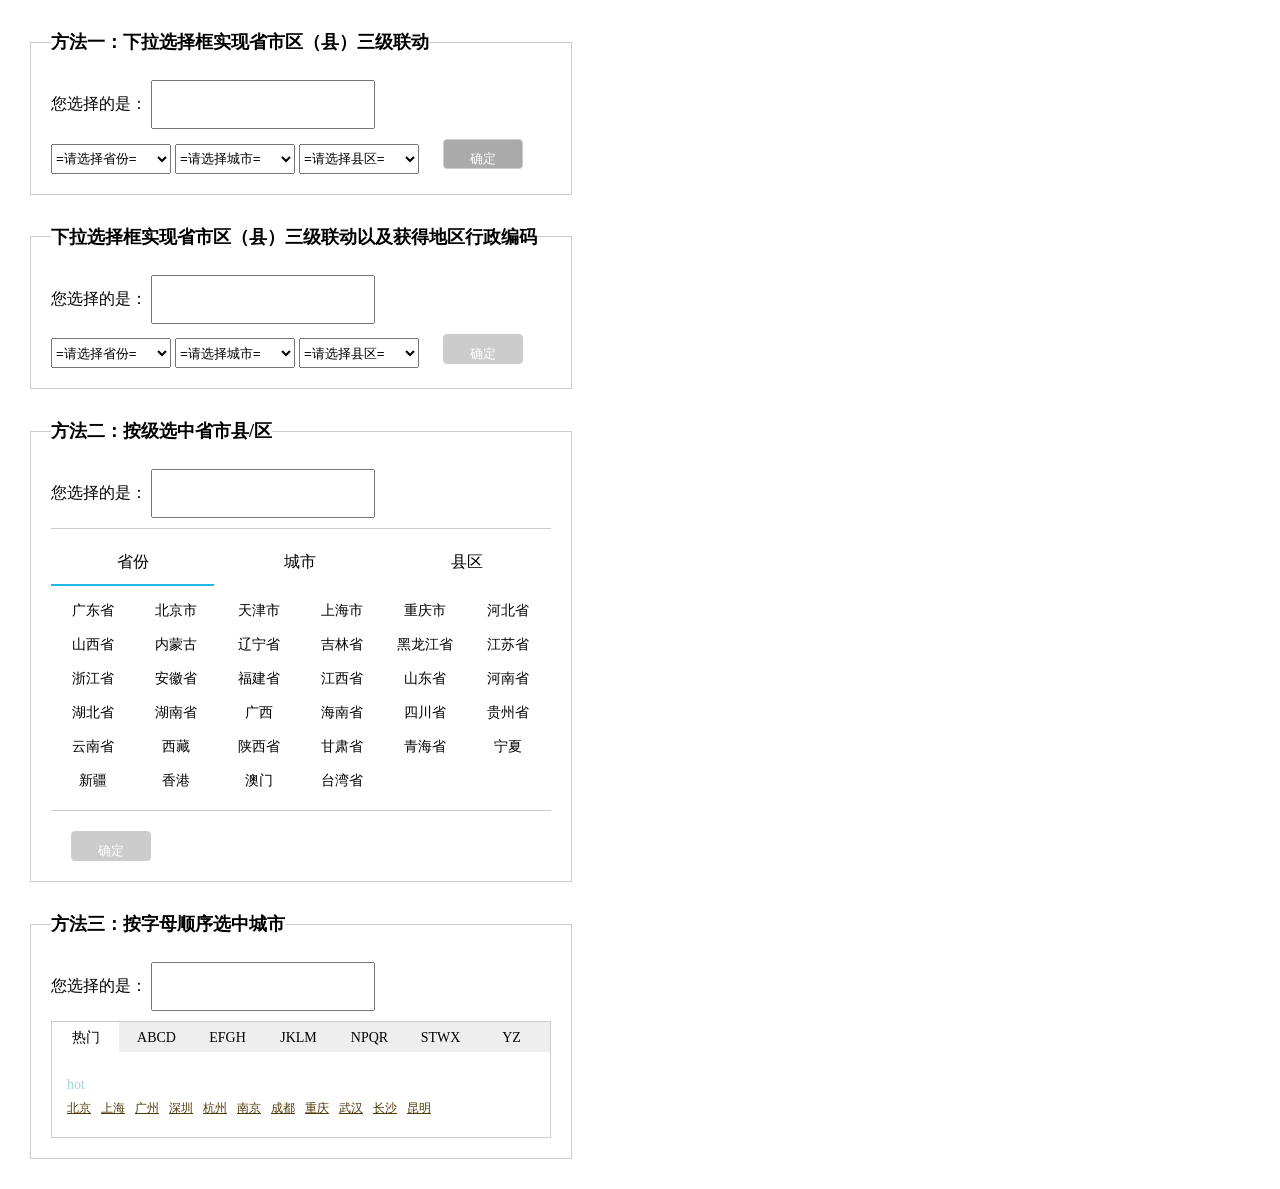
<file: origin.html>
<!DOCTYPE html>
<html lang="en">

<head>
    <meta charset="UTF-8">
    <title>城市选择的三种实现</title>
    <link rel="stylesheet" href="style.css">
</head>

<body>
    <div>
        <fieldset>
            <legend>方法一：下拉选择框实现省市区（县）三级联动</legend>
            <form action="#">
                <label for="addr-show">您选择的是：
                    <input type="text" value="" id="addr-show">
                </label>
                <br />

                <!--省份选择-->
                <select id="prov" onchange="showCity(this)">
                    <option value="">=请选择省份=</option>
                </select>

                <!--城市选择-->
                <select id="city" onchange="showCountry(this)">
                    <option value="">=请选择城市=</option>
                </select>

                <!--县区选择-->
                <select id="country" onchange="selecCountry(this)">
                    <option value="">=请选择县区=</option>
                </select>
                <button type="button" class="btn met1" onClick="showAddr()">确定</button>
            </form>
        </fieldset>

        <fieldset>
            <legend>下拉选择框实现省市区（县）三级联动以及获得地区行政编码</legend>
            <form action="#">
                <label for="addr-show-number">您选择的是：
                    <input type="text" value="" id="addr-show-number">
                </label>
                <br />

                <!--省份选择-->
                <select id="prov-number" onchange="showCity04(this)">
                    <option value="">=请选择省份=</option>
                </select>

                <!--城市选择-->
                <select id="city-number" onchange="showCountry04(this)">
                    <option value="">=请选择城市=</option>
                </select>

                <!--县区选择-->
                <select id="country-number" onchange="selecCountry04(this)">
                    <option value="">=请选择县区=</option>
                </select>
                <button type="button" class="btn met04" onClick="showAddr04()">确定</button>
            </form>
        </fieldset>
    </div>
    <!--**********************************华丽丽*************************************-->

    <div>
        <fieldset>
            <legend>方法二：按级选中省市县/区</legend>
            <label for="addr-show02">您选择的是：
                <input type="text" id="addr-show02">
            </label>
            <div id="addr-choice">
                <ul id="title-wrap">
                    <li value="0">省份</li>
                    <li value="1">城市</li>
                    <li value="2">县区</li>
                </ul>
                <div id="show-panel">
                    <ul id="addr-wrap">
                    </ul>
                </div>
            </div>
            <button type="button" class="btn met2">确定</button>
        </fieldset>
    </div>
    <!--**********************************华丽丽*************************************-->
    <div>
        <fieldset>
            <legend>方法三：按字母顺序选中城市</legend>
            <label for="addr-show03">您选择的是：
                <input type="text" id="addr-show03">
            </label>
            <div id="data-wrap">
                <ul id="data-order">
                    <li value='0'>热门</li>
                    <li value='1'>ABCD</li>
                    <li value='2'>EFGH</li>
                    <li value='3'>JKLM</li>
                    <li value='4'>NPQR</li>
                    <li value='5'>STWX</li>
                    <li value='6'>YZ</li>
                </ul>
                <div id="data-show"></div>
            </div>
        </fieldset>
    </div>

    <script src="city.js"></script>
    <script src="city02.js"></script>
    <script src="city03.js"></script>
    <script src="method01.js"></script>
    <script src="method02.js"></script>
    <script src="method03.js"></script>
    <script src="method04.js"></script>
</body>

</html>
</file>
<file: style.css>
/*全局样式*/
* {
    margin: 0;
    padding: 0;
}

fieldset {
    width: 500px;
    padding: 20px;
    margin: 30px;
    border: 1px solid #ccc;
}

legend{
    font-size: 18px;
    font-weight: bold;
}

#addr-show, #addr-show02,#addr-show03,#addr-show-number{
    width: 200px;
    height: 25px;
    margin-bottom: 10px;
}

.btn {
    width: 80px;
    height: 30px;
    border-radius: 4px;
    border: 1px solid #ccc;
    outline: none;
    background-color: #aaa;
    margin: 0 20px;
}

.btn:disabled{
    background-color:#ccc;
}

/*方法一样式部分*/
select {
    width: 120px;
    height: 30px;
}

/*方法二样式部分*/
#addr-choice{
    border-top: 1px solid #ccc;
    border-bottom: 1px solid #ccc;
    padding: 10px 0;
    margin-bottom: 20px;
}

#title-wrap li,#addr-wrap li{
    list-style: none;
    display: inline-block;
    text-align: center;
    cursor: pointer;
}

#title-wrap li{
    width:163px;
    height: 45px;
    line-height: 45px;
    margin-bottom: 10px;
}

.titleSel{
    border-bottom: 2px solid #23B7E5;
}

#addr-wrap li{
    width: 83px;
    height: 30px;
    border-radius: 4px;
    line-height: 30px;
    font-size: 14px;
    overflow:hidden;
    white-space:nowrap;
    text-overflow:ellipsis;
}
#addr-wrap li:hover{
    background-color: #23B7E5;
}

/*方法三样式部分*/
#data-wrap{
    border: 1px solid #ccc;
}
#data-order{
    height: 30px;
    background-color: #eee;
}
#data-order li{
    list-style: none;
    display: inline-block;
    text-align: center;
    width: 67px;
    font-size: 14px;
    line-height: 31px;
    cursor: default;
}

.cityOn{
    background-color: #fff;
}
#data-show{
    padding: 20px 10px;
}

#data-show dt{
    font-size: 14px;
    padding: 5px;
    color: #A5D2D5;
}
#data-show a{
    font-size: 12px;
    width: 38px;
    color: #513A08;
    padding: 5px;
    text-decoration: underline;
}

#data-show a:hover{
    color: #000;
    background-color: #A5D2D5;
    border-radius: 4px;
    cursor: pointer;
}

#我的部分

body {
  font-family: Arial, sans-serif;
  background: #f5f7fa;
  padding: 40px;
} 
.container {
  max-width: 700px;
  margin: auto;
  background: #fff;
  padding: 20px 30px;
  border-radius: 8px;
} 
input, button {
  padding: 10px;
  margin: 6px 0;
  width: 100%;
} 
button {
  background: #1677ff;
  color: white;
  border: none;
}
.parking-item {
  border-bottom: 1px solid #eee;
  padding: 10px 0;
}
h1 {
  font-size:100%;
}

.parking-table {
    width: 100%;
    border-collapse: collapse;
    font-size: 14px;
}

.parking-table th {
    background: #f5f5f5;
    border-bottom: 2px solid #999;
    padding: 6px;
}

.parking-table td {
    border-bottom: 1px solid #ddd;
    padding: 6px;
}

.parking-table tr:hover {
    background: #fafafa;
}
</file>
